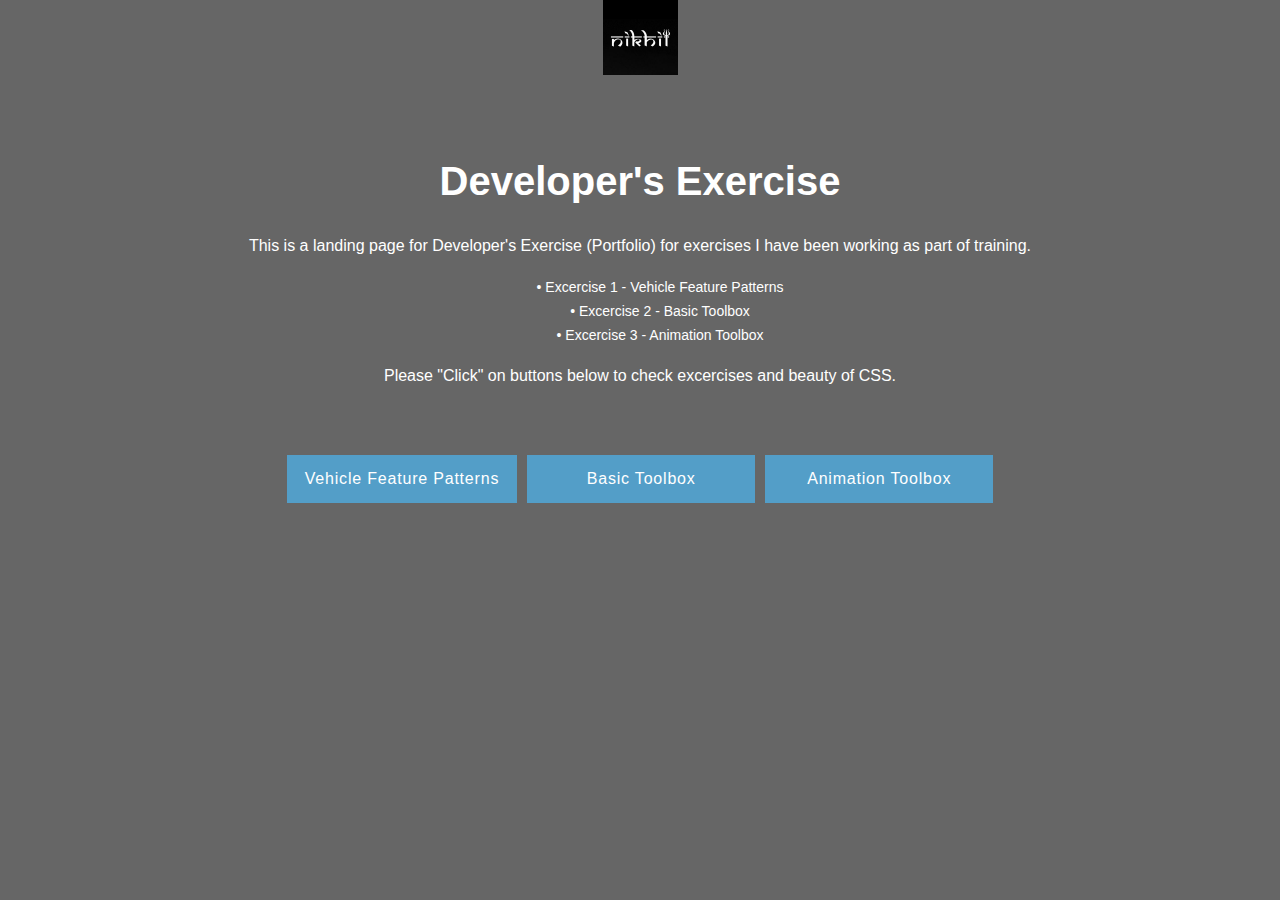
<file: index.html>
<!DOCTYPE html>
<html lang="en">
  <head>
    <meta charset="UTF-8" />
    <meta name="viewport" content="width=device-width, initial-scale=1.0" />
    <title>Developer's Exercise</title>
    <link rel="stylesheet" type="text/css" href="css/production.css" />
  </head>
  <body class="main">
    <div class="container">
      <div class="blog-logo-wrapper">
        <a href="/" class="blog-logo-link">
          <img class="blog-logo" src="images/nikhil-logo.jpg" alt="Nikhil Logo">
        </a>
      </div>
      <div class="welcome-heading-wrapper">
        <h1 class="wh-title">Developer's Exercise</h1>
        <div class="wh-description">
          <p class="whd-text">This is a landing page for Developer's Exercise (Portfolio) for exercises I have been working as part of training.</p>
          <ul class="whd-list">
            <li class="whd-list-item"><span class="list-items">&bull;</span> Excercise 1 - Vehicle Feature Patterns</li>
            <li class="whd-list-item"><span class="list-items">&bull;</span> Excercise 2 - Basic Toolbox</li>
            <li class="whd-list-item"><span class="list-items">&bull;</span> Excercise 3 - Animation Toolbox</li>
          </ul>
          <p class="whd-text">Please "Click" on buttons below to check excercises and beauty of CSS.</p>
        </div>
      </div>
      <div class="primary-button-wrapper">
        <a class="pb-item" title="Vehicle Feature Patterns" href="../developer-exercise/vehicle_feature_patterns/index.html">Vehicle Feature Patterns</a>
        <a class="pb-item" title="Basic Toolbox" href="../developer-exercise/basic_toolbox/index.html">Basic Toolbox</a>
        <a class="pb-item" title="Animation Toolbox" href="../developer-exercise/animation_toolbox/index.html">Animation Toolbox</a>
      </div>
    </div>
  </body>
</html>
</file>
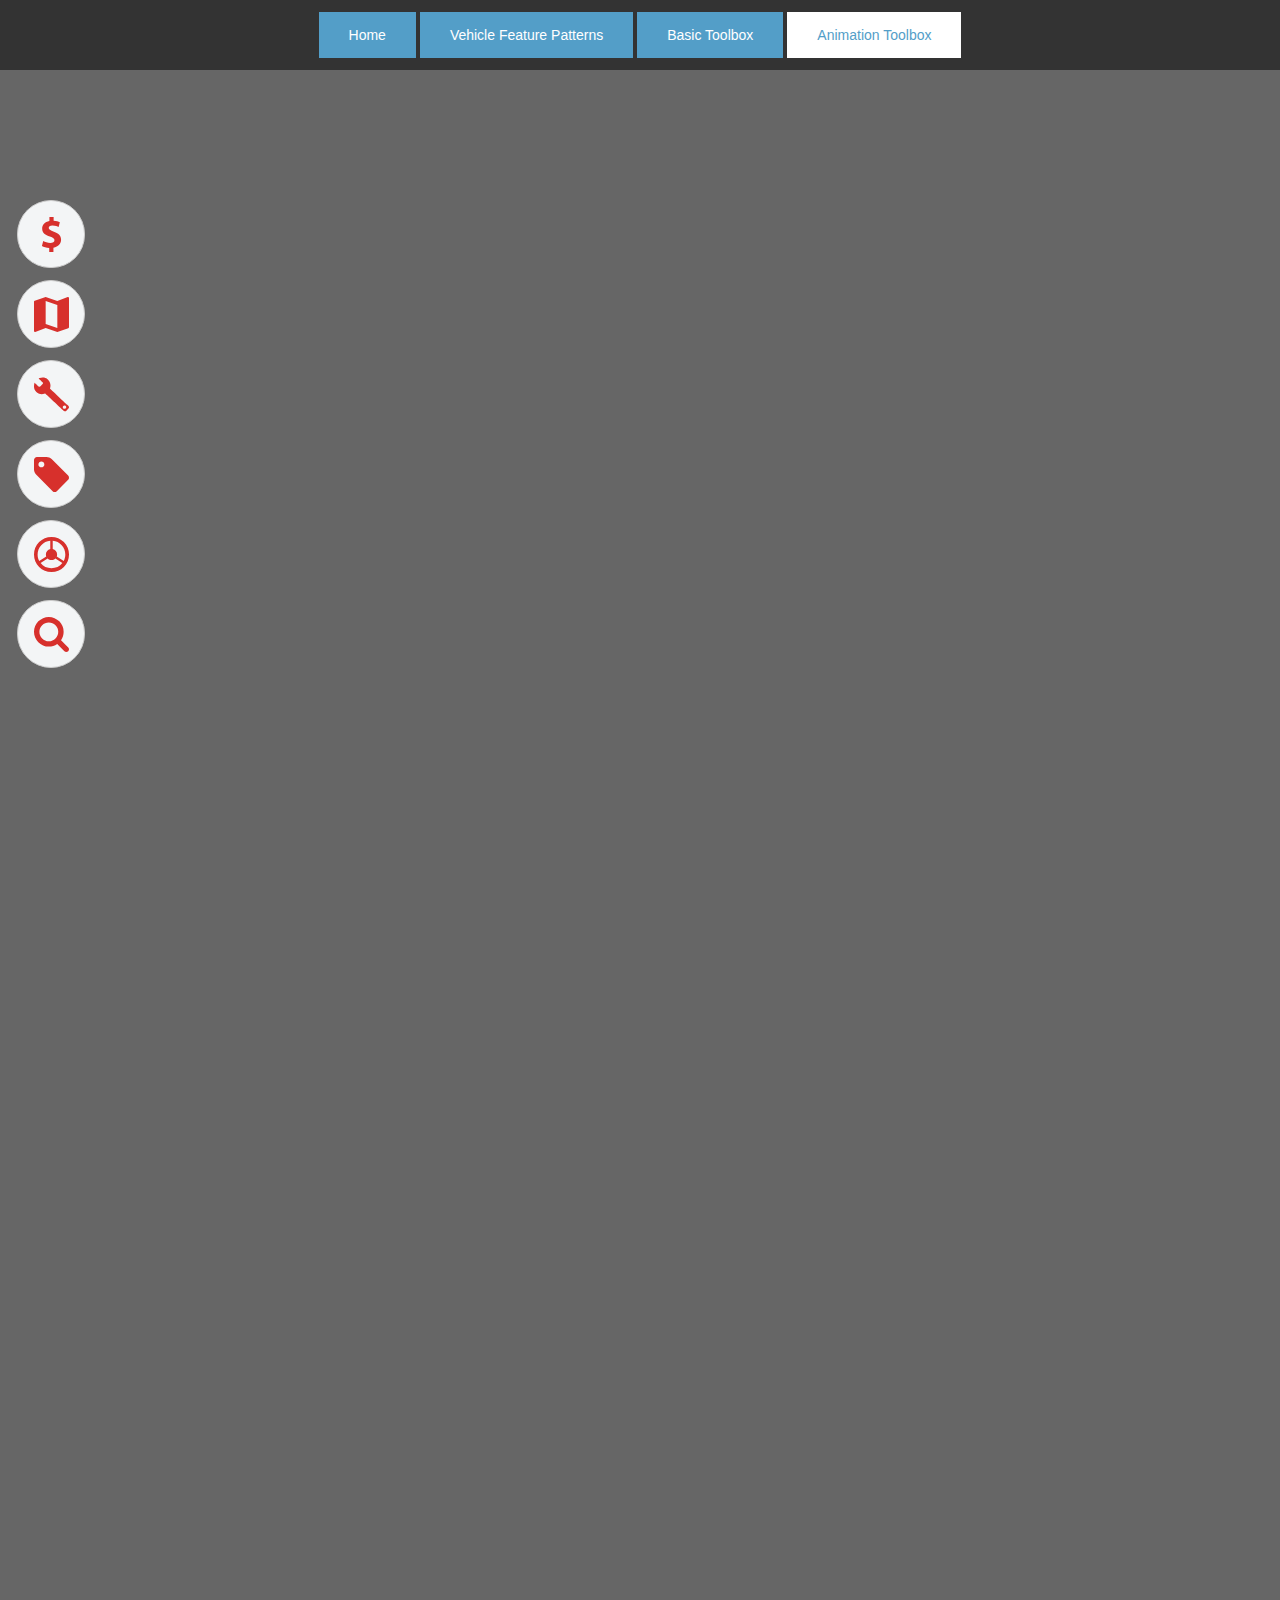
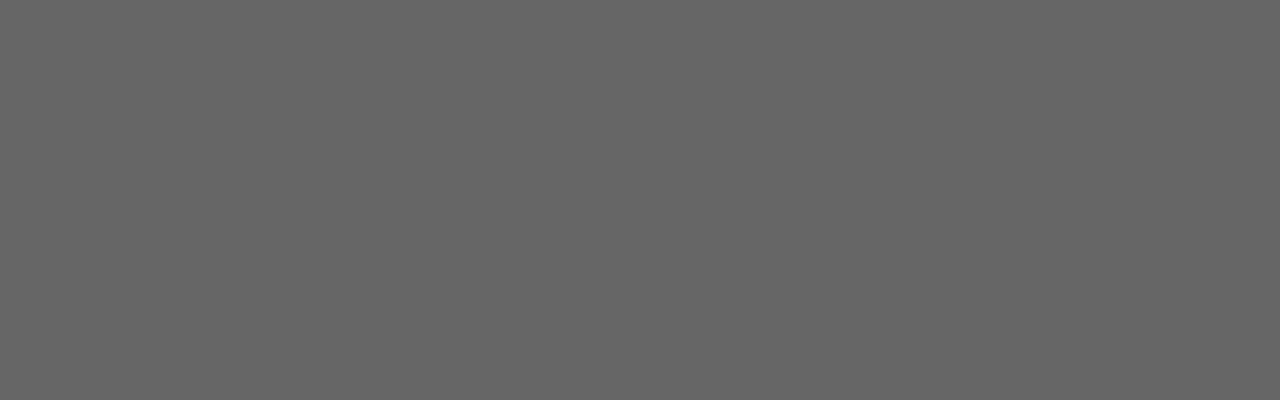
<file: animation_toolbox/index.html>
<!DOCTYPE html>
<html lang="en">
<head>
  <meta charset="UTF-8" />
  <meta name="viewport" content="width=device-width, initial-scale=1.0" />
  <title>Toolbox</title>
  <link rel="stylesheet" type="text/css" href="css/production.css" />
</head>
<body class="main">
  <header class="header-wrapper">
    <div class="nav-wrapper">
      <div class="nav-item-list">
        <a class="nav-item-link" href="../index.html">Home</a>
        <a class="nav-item-link" href="../vehicle_feature_patterns/index.html">Vehicle Feature Patterns</a>
        <a class="nav-item-link" href="../basic_toolbox/index.html">Basic Toolbox</a>
        <a class="nav-item-link active" href="../animation_toolbox/index.html">Animation Toolbox</a>
      </div>
    </div>
  </header>
  <div class="toolbox-wrapper-right toolbox-wrapper-left">
    <div class="toolbox-content">
      <div class="toolbox-item toolbox-item-circle">
        <a class="ti-link-right ti-link-left" href="#">
          <div class="ti-icon-wrapper">
            <svg width="30px" height="30px" viewBox="0 0 30 30" xmlns="http://www.w3.org/2000/svg" class="ti-icon-svg icon-svg-quote">
              <desc>icon of a dollar symbol</desc>
              <path d="M21.51,23.8c-1.11,1.2-2.74,2.08-4.86,2.45V30h-3.6v-3.49c-2.46-0.11-4.85-0.77-6.25-1.58l1.1-4.3c1.54,0.85,3.71,1.62,6.1,1.62c2.1,0,3.53-0.81,3.53-2.28c0-1.4-1.18-2.28-3.9-3.2c-3.93-1.32-6.62-3.16-6.62-6.73c0-3.24,2.28-5.77,6.21-6.54V0h3.6v3.24c2.46,0.11,4.12,0.62,5.33,1.21L21.1,8.6c-0.96-0.4-2.65-1.25-5.29-1.25c-2.39,0-3.16,1.03-3.16,2.06c0,1.21,1.29,1.99,4.41,3.16c4.38,1.54,6.14,3.57,6.14,6.88C23.2,21.08,22.62,22.6,21.51,23.8"/>
            </svg>
            <span class="ti-icon-text">Quote</span>
          </div>
          <div class="ti-text-wrapper">
            <div class="ti-text">Get a Quote</div>
          </div>
        </a>
      </div>
      <div class="toolbox-item toolbox-item-circle">
        <a class="ti-link-right ti-link-left" href="#">
          <div class="ti-icon-wrapper">
              <svg width="30px" height="30px" viewBox="0 0 30 30" xmlns="http://www.w3.org/2000/svg" class="ti-icon-svg icon-svg-brochures">
              <desc>icon of a brochure</desc>
              <path d="M20,26.64V6.88L10,3.36v19.77L20,26.64z M30,0.86v25.16c0,0.41-0.21,0.68-0.62,0.78L20,30l-10-3.52l-8.91,3.44L0.86,30C0.29,30,0,29.71,0,29.14V3.98C0,3.57,0.21,3.3,0.62,3.2L10,0l10,3.52l8.91-3.44L29.14,0C29.71,0,30,0.29,30,0.86z"/>
            </svg>
            <span class="ti-icon-text">Brochures</span>
          </div>
          <div class="ti-text-wrapper">
            <div class="ti-text">Request a Brochure</div>
          </div>
        </a>
      </div>
      <div class="toolbox-item toolbox-item-circle">
        <a class="ti-link-right ti-link-left" href="#">
          <div class="ti-icon-wrapper">
            <svg width="30px" height="30px" viewBox="0 0 30 30" xmlns="http://www.w3.org/2000/svg" class="ti-icon-svg icon-svg-service">
              <desc>icon of a spanner</desc>
              <path d="M7.36,6.09c0.58-0.62,0.33-1.3-0.24-1.84s-3.17-3-3.17-3s4.73-2.16,8.09,1.01s1.65,7.55,1.65,7.55S27.23,22.8,28.55,23.87c1.32,1.07,1.67,2.03,1.32,2.77l-2.51,2.66c-0.73,0.39-1.7,0.09-2.84-1.16C23.37,26.88,9.64,14.11,9.64,14.11S5.36,16.08,2,12.9S0.53,4.88,0.53,4.88s2.6,2.46,3.17,3s1.27,0.75,1.85,0.13L7.36,6.09z M25.08,24.83c-0.56,0.59-0.53,1.52,0.06,2.08c0.59,0.56,1.52,0.53,2.08-0.06s0.53-1.52-0.06-2.08C26.57,24.22,25.63,24.24,25.08,24.83z"/>
            </svg>
            <span class="ti-icon-text">Service</span>
          </div>
          <div class="ti-text-wrapper">
            <div class="ti-text">Book a Service</div>
          </div>
        </a>
      </div>
      <div class="toolbox-item toolbox-item-circle">
        <a class="ti-link-right ti-link-left" href="#">
          <div class="ti-icon-wrapper">
            <svg width="30px" height="30px" viewBox="0 0 30 30" xmlns="http://www.w3.org/2000/svg" class="ti-icon-svg icon-svg-specials">
              <desc>icon of a specials tag</desc>
              <path d="M8.12,8.14c0.5-0.5,0.75-1.11,0.75-1.8S8.61,5.05,8.12,4.55C7.62,4.06,7.03,3.8,6.34,3.8s-1.31,0.26-1.8,0.75S3.8,5.64,3.8,6.34s0.24,1.31,0.73,1.8s1.11,0.73,1.8,0.73S7.62,8.63,8.12,8.14L8.12,8.14z M30,17.74c0,0.69-0.24,1.29-0.73,1.78l-9.72,9.74c-0.51,0.5-1.11,0.73-1.8,0.73s-1.29-0.24-1.78-0.73L1.8,15.09c-0.5-0.5-0.93-1.15-1.29-2C0.18,12.24,0,11.47,0,10.77V2.53c0-0.69,0.26-1.29,0.75-1.78C1.25,0.26,1.84,0,2.53,0h8.24c0.69,0,1.47,0.18,2.32,0.53c0.85,0.34,1.52,0.77,2.02,1.27l14.16,14.14C29.76,16.46,30,17.05,30,17.74z"/>
            </svg>
            <span class="ti-icon-text">Specials</span>
          </div>
          <div class="ti-text-wrapper">
            <div class="ti-text">Special Offers</div>
          </div>
        </a>
      </div>
      <div class="toolbox-item toolbox-item-circle">
        <a class="ti-link-right ti-link-left" href="#">
          <div class="ti-icon-wrapper">
              <svg width="30px" height="30px" viewBox="0 0 30 30" xmlns="http://www.w3.org/2000/svg" class="ti-icon-svg icon-svg-test-drive">
              <desc>icon of a steering wheel</desc>
              <path d="M25.61,4.39C22.68,1.47,19.16,0,15,0C10.84,0,7.32,1.47,4.39,4.39C1.47,7.32,0,10.84,0,15c0,4.16,1.47,7.68,4.39,10.61C7.32,28.54,10.84,30,15,30c4.16,0,7.68-1.46,10.61-4.39S30,19.16,30,15C30,10.84,28.54,7.32,25.61,4.39L25.61,4.39z M26.84,15c0,1.99-0.47,3.87-1.35,5.57l-5.98-3.87c0.18-0.53,0.29-1.11,0.29-1.7c0-2.29-1.58-4.16-3.75-4.69V3.16c3.05,0.29,5.62,1.52,7.68,3.81C25.78,9.26,26.84,11.89,26.84,15L26.84,15z M13.95,3.16v7.15c-2.17,0.53-3.75,2.4-3.75,4.69c0,0.59,0.12,1.17,0.29,1.7l-5.98,3.87c-0.94-1.7-1.41-3.57-1.41-5.57c0-3.11,1.05-5.74,3.11-8.03C8.32,4.69,10.9,3.46,13.95,3.16L13.95,3.16z M5.68,22.38l5.98-3.93c1.87,1.82,4.8,1.82,6.68,0l5.98,3.93C20.04,28.3,9.84,28.3,5.68,22.38z"/>
            </svg>
            <span class="ti-icon-text">Test Drive</span>
          </div>
          <div class="ti-text-wrapper">
            <div class="ti-text">Book a Test Drive</div>
          </div>
        </a>
      </div>
      <div class="toolbox-item toolbox-item-circle">
        <a class="ti-link-right ti-link-left" href="#">
          <div class="ti-icon-wrapper">
            <svg width="30px" height="30px" viewBox="0 0 30 30" xmlns="http://www.w3.org/2000/svg" class="ti-icon-svg icon-svg-stock">
              <desc>icon of a magnifying glass</desc>
              <path d="M30,27.7c0,0.63-0.23,1.2-0.67,1.63c-0.5,0.43-1,0.67-1.63,0.67c-0.67,0-1.2-0.23-1.63-0.67l-6.17-6.17c-2.17,1.47-4.57,2.23-7.2,2.23c-1.73,0-3.37-0.33-4.93-1c-1.57-0.67-2.9-1.6-4.07-2.7c-1.1-1.17-2.03-2.5-2.7-4.07c-0.67-1.57-1-3.2-1-4.93C0,11,0.33,9.37,1,7.77C1.67,6.2,2.6,4.83,3.7,3.73C4.87,2.57,6.2,1.67,7.77,1c1.57-0.67,3.2-1,4.93-1s3.37,0.33,4.93,1s2.9,1.57,4.07,2.73c1.1,1.1,2.03,2.47,2.7,4.03c0.67,1.6,1,3.23,1,4.93c0,2.67-0.77,5.07-2.23,7.2l6.17,6.2C29.77,26.53,30,27.07,30,27.7L30,27.7z M18.4,18.4c1.6-1.57,2.37-3.47,2.37-5.7S20,8.6,18.4,7c-1.57-1.6-3.47-2.37-5.7-2.37S8.57,5.4,7,7c-1.6,1.6-2.37,3.47-2.37,5.7S5.4,16.83,7,18.4c1.57,1.6,3.47,2.4,5.7,2.4S16.83,20,18.4,18.4z"/>
            </svg>
            <span class="ti-icon-text">Our Stock</span>
          </div>
          <div class="ti-text-wrapper">
            <div class="ti-text">Our Stock</div>
          </div>
        </a>
      </div>
    </div>
  </div>
</body>
</html>
</file>
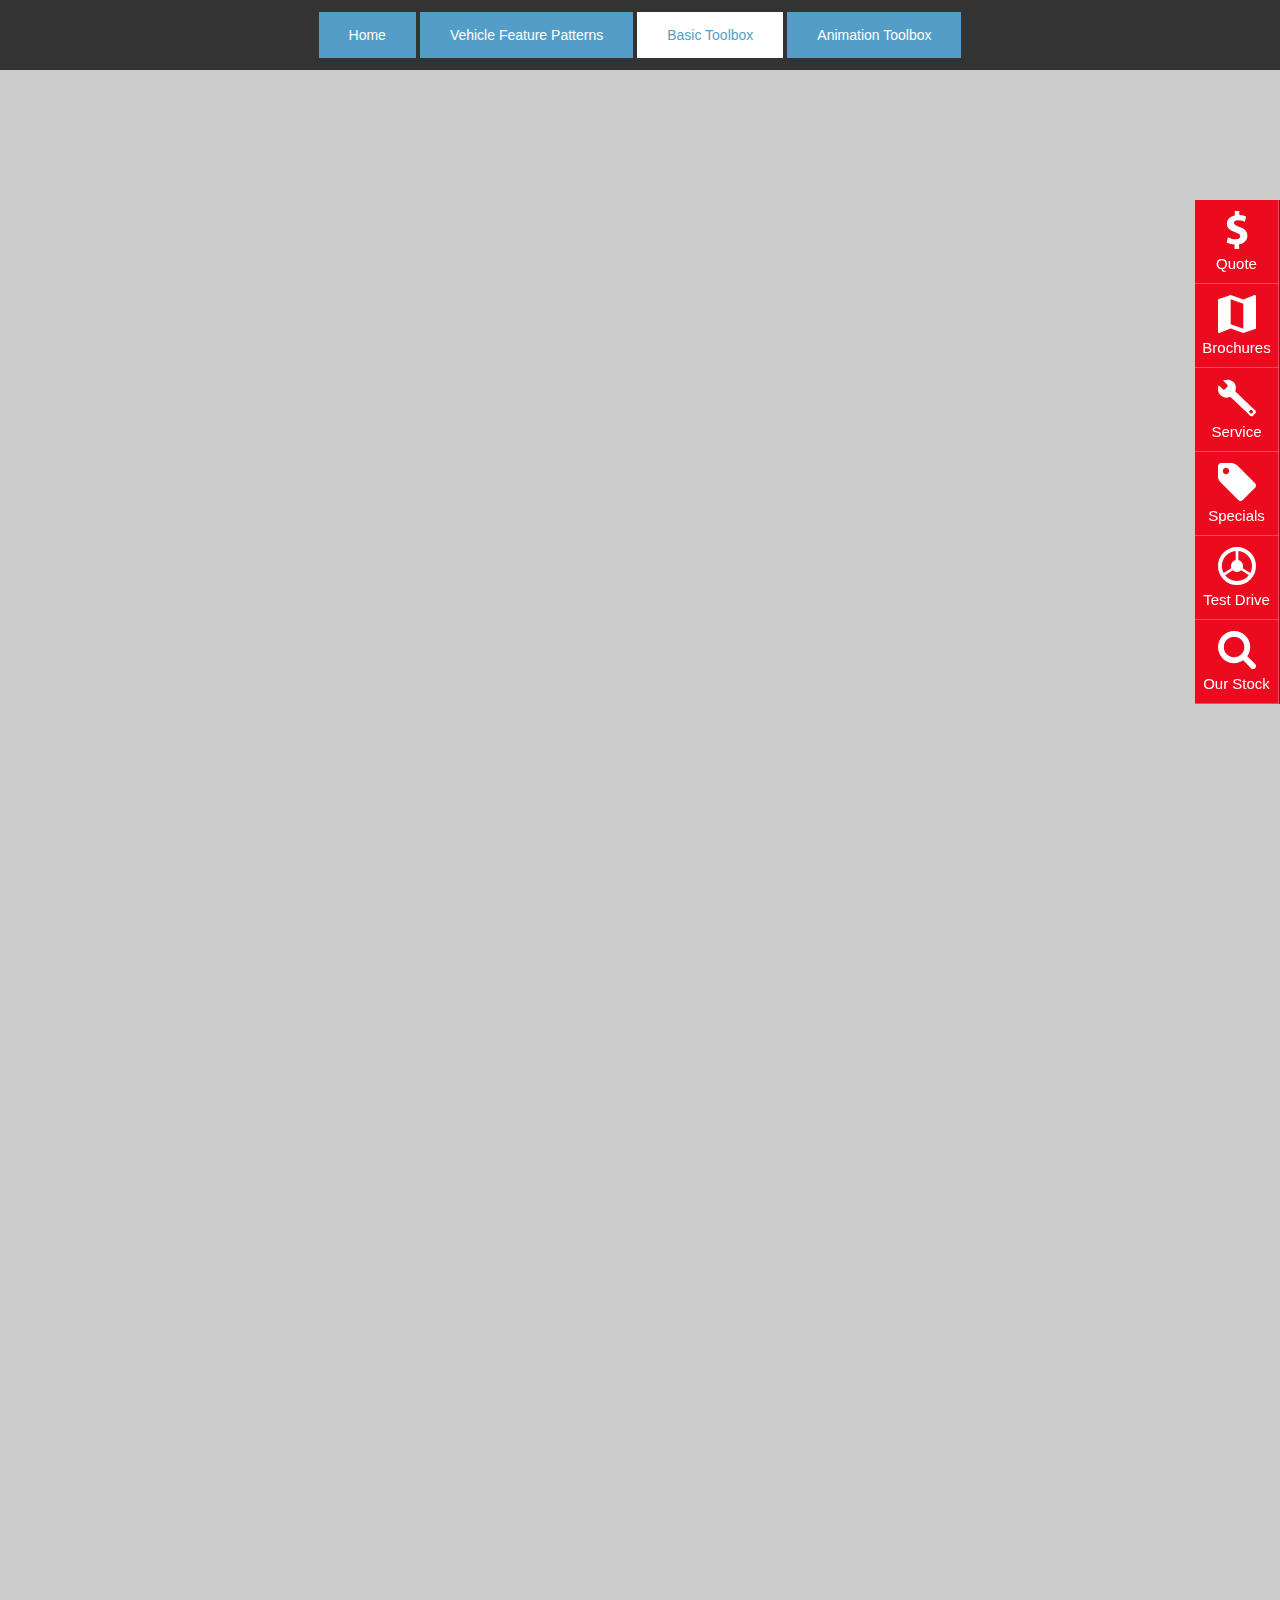
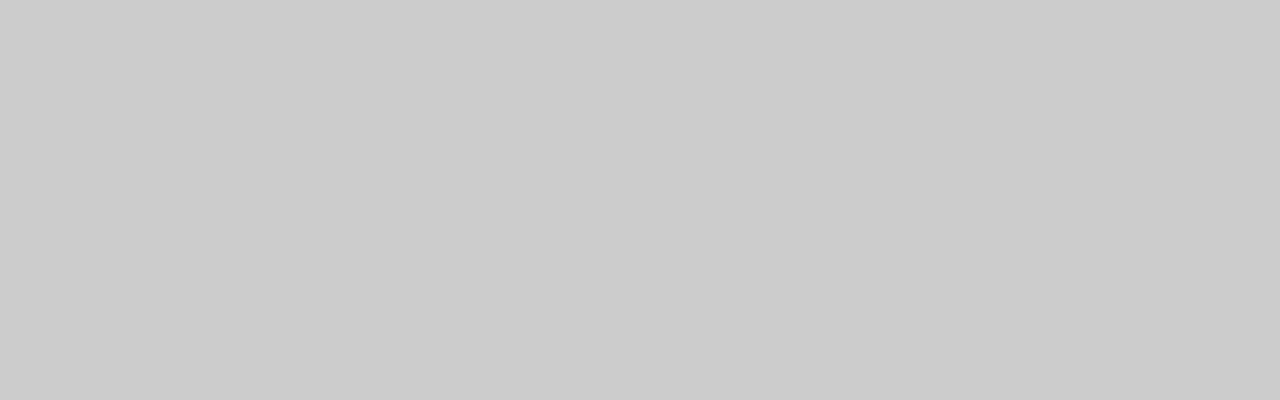
<file: basic_toolbox/index.html>
<!DOCTYPE html>
<html lang="en">
<head>
  <meta charset="UTF-8" />
  <meta name="viewport" content="width=device-width, initial-scale=1.0" />
  <title>Toolbox</title>
  <link rel="stylesheet" type="text/css" href="css/production.css" />
</head>
<body class="main">
  <header class="header-wrapper">
    <div class="nav-wrapper">
      <div class="nav-item-list">
        <a class="nav-item-link" href="../index.html">Home</a>
        <a class="nav-item-link" href="../vehicle_feature_patterns/index.html">Vehicle Feature Patterns</a>
        <a class="nav-item-link active" href="../basic_toolbox/index.html">Basic Toolbox</a>
        <a class="nav-item-link" href="../animation_toolbox/index.html">Animation Toolbox</a>
      </div>
    </div>
  </header>
  <div class="toolbox-wrapper-right toolbox-wrapper-left">
    <div class="toolbox-content">
      <div class="toolbox-item">
        <a class="ti-link-right ti-link-left" href="#">
          <div class="ti-icon-wrapper">
            <svg width="30px" height="30px" viewBox="0 0 30 30" xmlns="http://www.w3.org/2000/svg" class="ti-icon-svg icon-svg-quote">
              <desc>icon of a dollar symbol</desc>
              <path d="M21.51,23.8c-1.11,1.2-2.74,2.08-4.86,2.45V30h-3.6v-3.49c-2.46-0.11-4.85-0.77-6.25-1.58l1.1-4.3c1.54,0.85,3.71,1.62,6.1,1.62c2.1,0,3.53-0.81,3.53-2.28c0-1.4-1.18-2.28-3.9-3.2c-3.93-1.32-6.62-3.16-6.62-6.73c0-3.24,2.28-5.77,6.21-6.54V0h3.6v3.24c2.46,0.11,4.12,0.62,5.33,1.21L21.1,8.6c-0.96-0.4-2.65-1.25-5.29-1.25c-2.39,0-3.16,1.03-3.16,2.06c0,1.21,1.29,1.99,4.41,3.16c4.38,1.54,6.14,3.57,6.14,6.88C23.2,21.08,22.62,22.6,21.51,23.8"/>
            </svg>
            <span class="ti-icon-text">Quote</span>
          </div>
          <div class="ti-text">Get a Quote</div>
        </a>
      </div>
      <div class="toolbox-item">
        <a class="ti-link-right ti-link-left" href="#">
          <div class="ti-icon-wrapper">
              <svg width="30px" height="30px" viewBox="0 0 30 30" xmlns="http://www.w3.org/2000/svg" class="ti-icon-svg icon-svg-brochures">
              <desc>icon of a brochure</desc>
              <path d="M20,26.64V6.88L10,3.36v19.77L20,26.64z M30,0.86v25.16c0,0.41-0.21,0.68-0.62,0.78L20,30l-10-3.52l-8.91,3.44L0.86,30C0.29,30,0,29.71,0,29.14V3.98C0,3.57,0.21,3.3,0.62,3.2L10,0l10,3.52l8.91-3.44L29.14,0C29.71,0,30,0.29,30,0.86z"/>
            </svg>
            <span class="ti-icon-text">Brochures</span>
          </div>
          <div class="ti-text">Request a Brochure</div>
        </a>
      </div>
      <div class="toolbox-item">
        <a class="ti-link-right ti-link-left" href="#">
          <div class="ti-icon-wrapper">
            <svg width="30px" height="30px" viewBox="0 0 30 30" xmlns="http://www.w3.org/2000/svg" class="ti-icon-svg icon-svg-service">
              <desc>icon of a spanner</desc>
              <path d="M7.36,6.09c0.58-0.62,0.33-1.3-0.24-1.84s-3.17-3-3.17-3s4.73-2.16,8.09,1.01s1.65,7.55,1.65,7.55S27.23,22.8,28.55,23.87c1.32,1.07,1.67,2.03,1.32,2.77l-2.51,2.66c-0.73,0.39-1.7,0.09-2.84-1.16C23.37,26.88,9.64,14.11,9.64,14.11S5.36,16.08,2,12.9S0.53,4.88,0.53,4.88s2.6,2.46,3.17,3s1.27,0.75,1.85,0.13L7.36,6.09z M25.08,24.83c-0.56,0.59-0.53,1.52,0.06,2.08c0.59,0.56,1.52,0.53,2.08-0.06s0.53-1.52-0.06-2.08C26.57,24.22,25.63,24.24,25.08,24.83z"/>
            </svg>
            <span class="ti-icon-text">Service</span>
          </div>
          <div class="ti-text">Book a Service</div>
        </a>
      </div>
      <div class="toolbox-item">
        <a class="ti-link-right ti-link-left" href="#">
          <div class="ti-icon-wrapper">
            <svg width="30px" height="30px" viewBox="0 0 30 30" xmlns="http://www.w3.org/2000/svg" class="ti-icon-svg icon-svg-specials">
              <desc>icon of a specials tag</desc>
              <path d="M8.12,8.14c0.5-0.5,0.75-1.11,0.75-1.8S8.61,5.05,8.12,4.55C7.62,4.06,7.03,3.8,6.34,3.8s-1.31,0.26-1.8,0.75S3.8,5.64,3.8,6.34s0.24,1.31,0.73,1.8s1.11,0.73,1.8,0.73S7.62,8.63,8.12,8.14L8.12,8.14z M30,17.74c0,0.69-0.24,1.29-0.73,1.78l-9.72,9.74c-0.51,0.5-1.11,0.73-1.8,0.73s-1.29-0.24-1.78-0.73L1.8,15.09c-0.5-0.5-0.93-1.15-1.29-2C0.18,12.24,0,11.47,0,10.77V2.53c0-0.69,0.26-1.29,0.75-1.78C1.25,0.26,1.84,0,2.53,0h8.24c0.69,0,1.47,0.18,2.32,0.53c0.85,0.34,1.52,0.77,2.02,1.27l14.16,14.14C29.76,16.46,30,17.05,30,17.74z"/>
            </svg>
            <span class="ti-icon-text">Specials</span>
          </div>
          <div class="ti-text">Special Offers</div>
        </a>
      </div>
      <div class="toolbox-item">
        <a class="ti-link-right ti-link-left" href="#">
          <div class="ti-icon-wrapper">
              <svg width="30px" height="30px" viewBox="0 0 30 30" xmlns="http://www.w3.org/2000/svg" class="ti-icon-svg icon-svg-test-drive">
              <desc>icon of a steering wheel</desc>
              <path d="M25.61,4.39C22.68,1.47,19.16,0,15,0C10.84,0,7.32,1.47,4.39,4.39C1.47,7.32,0,10.84,0,15c0,4.16,1.47,7.68,4.39,10.61C7.32,28.54,10.84,30,15,30c4.16,0,7.68-1.46,10.61-4.39S30,19.16,30,15C30,10.84,28.54,7.32,25.61,4.39L25.61,4.39z M26.84,15c0,1.99-0.47,3.87-1.35,5.57l-5.98-3.87c0.18-0.53,0.29-1.11,0.29-1.7c0-2.29-1.58-4.16-3.75-4.69V3.16c3.05,0.29,5.62,1.52,7.68,3.81C25.78,9.26,26.84,11.89,26.84,15L26.84,15z M13.95,3.16v7.15c-2.17,0.53-3.75,2.4-3.75,4.69c0,0.59,0.12,1.17,0.29,1.7l-5.98,3.87c-0.94-1.7-1.41-3.57-1.41-5.57c0-3.11,1.05-5.74,3.11-8.03C8.32,4.69,10.9,3.46,13.95,3.16L13.95,3.16z M5.68,22.38l5.98-3.93c1.87,1.82,4.8,1.82,6.68,0l5.98,3.93C20.04,28.3,9.84,28.3,5.68,22.38z"/>
            </svg>
            <span class="ti-icon-text">Test Drive</span>
          </div>
          <div class="ti-text">Book a Test Drive</div>
        </a>
      </div>
      <div class="toolbox-item">
        <a class="ti-link-right ti-link-left" href="#">
          <div class="ti-icon-wrapper">
            <svg width="30px" height="30px" viewBox="0 0 30 30" xmlns="http://www.w3.org/2000/svg" class="ti-icon-svg icon-svg-stock">
              <desc>icon of a magnifying glass</desc>
              <path d="M30,27.7c0,0.63-0.23,1.2-0.67,1.63c-0.5,0.43-1,0.67-1.63,0.67c-0.67,0-1.2-0.23-1.63-0.67l-6.17-6.17c-2.17,1.47-4.57,2.23-7.2,2.23c-1.73,0-3.37-0.33-4.93-1c-1.57-0.67-2.9-1.6-4.07-2.7c-1.1-1.17-2.03-2.5-2.7-4.07c-0.67-1.57-1-3.2-1-4.93C0,11,0.33,9.37,1,7.77C1.67,6.2,2.6,4.83,3.7,3.73C4.87,2.57,6.2,1.67,7.77,1c1.57-0.67,3.2-1,4.93-1s3.37,0.33,4.93,1s2.9,1.57,4.07,2.73c1.1,1.1,2.03,2.47,2.7,4.03c0.67,1.6,1,3.23,1,4.93c0,2.67-0.77,5.07-2.23,7.2l6.17,6.2C29.77,26.53,30,27.07,30,27.7L30,27.7z M18.4,18.4c1.6-1.57,2.37-3.47,2.37-5.7S20,8.6,18.4,7c-1.57-1.6-3.47-2.37-5.7-2.37S8.57,5.4,7,7c-1.6,1.6-2.37,3.47-2.37,5.7S5.4,16.83,7,18.4c1.57,1.6,3.47,2.4,5.7,2.4S16.83,20,18.4,18.4z"/>
            </svg>
            <span class="ti-icon-text">Our Stock</span>
          </div>
          <div class="ti-text">Our Stock</div>
        </a>
      </div>
    </div>
  </div>
</body>
</html>
</file>
<file: css/production.css>
@font-face {
  font-family: "Roboto Light";
  font-style: normal;
  src: url("https://s3-ap-southeast-2.amazonaws.com/assets.i-motor.com.au/carsearch/webfonts/Roboto-Light.eot");
  src: url("https://s3-ap-southeast-2.amazonaws.com/assets.i-motor.com.au/carsearch/webfonts/Roboto-Light.eot#iefix") format("embedded-opentype"), url("https://s3-ap-southeast-2.amazonaws.com/assets.i-motor.com.au/carsearch/webfonts/Roboto-Light.woff2") format("woff2"), url("https://s3-ap-southeast-2.amazonaws.com/assets.i-motor.com.au/carsearch/webfonts/Roboto-Light.woff") format("woff"), url("https://s3-ap-southeast-2.amazonaws.com/assets.i-motor.com.au/carsearch/webfonts/Roboto-Light.ttf") format("opentype"); }

@font-face {
  font-family: "Roboto Regular";
  font-style: normal;
  src: url("https://s3-ap-southeast-2.amazonaws.com/assets.i-motor.com.au/carsearch/webfonts/Roboto-Regular.eot");
  src: url("https://s3-ap-southeast-2.amazonaws.com/assets.i-motor.com.au/carsearch/webfonts/Roboto-Regular.eot#iefix") format("embedded-opentype"), url("https://s3-ap-southeast-2.amazonaws.com/assets.i-motor.com.au/carsearch/webfonts/Roboto-Regular.woff2") format("woff2"), url("https://s3-ap-southeast-2.amazonaws.com/assets.i-motor.com.au/carsearch/webfonts/Roboto-Regular.woff") format("woff"), url("https://s3-ap-southeast-2.amazonaws.com/assets.i-motor.com.au/carsearch/webfonts/Roboto-Regular.ttf") format("opentype"); }

.main {
  background: #666666;
  margin: 0 auto; }

*,
*:before,
*:after {
  box-sizing: inherit; }

.container {
  margin-left: auto;
  margin-right: auto;
  width: 100%;
  max-width: 1500px; }

.blog-logo-wrapper {
  text-align: center; }

.blog-logo {
  width: 75px; }

.welcome-heading-wrapper {
  margin: auto 0;
  padding: 50px 50px; }

.wh-title {
  font-family: "Roboto Regular", arial, verdana, sans-serif;
  font-weight: normal;
  font-size: 40px;
  line-height: 50px;
  font-weight: 700;
  text-align: center;
  color: #fff; }

.wh-description {
  font-family: "Roboto Light", arial, verdana, sans-serif;
  font-weight: normal;
  font-size: 16px;
  line-height: 26px;
  text-align: center;
  color: #fff; }

.whd-list {
  list-style: none; }

.whd-list-item {
  font-family: "Roboto Light", arial, verdana, sans-serif;
  font-weight: normal;
  font-size: 14px;
  line-height: 24px;
  text-align: center;
  color: #fff; }

.primary-button-wrapper {
  width: 100%;
  text-align: center; }
  @media screen and (min-width: 768px) {
    .primary-button-wrapper {
      width: 100%;
      display: -webkit-box;
      display: -ms-flexbox;
      display: flex;
      -ms-flex-wrap: wrap;
      flex-wrap: wrap;
      -webkit-box-pack: center;
      -ms-flex-pack: center;
      justify-content: center; } }

.pb-item {
  font-family: "Roboto Regular", arial, verdana, sans-serif;
  font-weight: normal;
  font-size: 16px;
  line-height: 24px;
  background: #539ec8;
  color: #fff;
  display: inline-block;
  width: 45%;
  padding: 12px 18px;
  margin: 10px auto;
  letter-spacing: 0.8px;
  text-decoration: none;
  -webkit-transition: transform 350ms ease-in-out;
  -moz-transition: transform 350ms ease-in-out;
  -ms-transition: transform 350ms ease-in-out;
  -o-transition: transform 350ms ease-in-out;
  transition: transform 350ms ease-in-out; }
  @media screen and (min-width: 768px) {
    .pb-item {
      min-width: 15%;
      width: auto;
      margin: 0 5px; } }
  .pb-item:hover {
    background: #fff;
    color: #539ec8; }
</file>
<file: basic_toolbox/css/production.css>
@font-face {
  font-family: "Roboto Light";
  font-style: normal;
  src: url("https://s3-ap-southeast-2.amazonaws.com/assets.i-motor.com.au/carsearch/webfonts/Roboto-Light.eot");
  src: url("https://s3-ap-southeast-2.amazonaws.com/assets.i-motor.com.au/carsearch/webfonts/Roboto-Light.eot#iefix") format("embedded-opentype"), url("https://s3-ap-southeast-2.amazonaws.com/assets.i-motor.com.au/carsearch/webfonts/Roboto-Light.woff2") format("woff2"), url("https://s3-ap-southeast-2.amazonaws.com/assets.i-motor.com.au/carsearch/webfonts/Roboto-Light.woff") format("woff"), url("https://s3-ap-southeast-2.amazonaws.com/assets.i-motor.com.au/carsearch/webfonts/Roboto-Light.ttf") format("opentype"); }

@font-face {
  font-family: "Roboto Regular";
  font-style: normal;
  src: url("https://s3-ap-southeast-2.amazonaws.com/assets.i-motor.com.au/carsearch/webfonts/Roboto-Regular.eot");
  src: url("https://s3-ap-southeast-2.amazonaws.com/assets.i-motor.com.au/carsearch/webfonts/Roboto-Regular.eot#iefix") format("embedded-opentype"), url("https://s3-ap-southeast-2.amazonaws.com/assets.i-motor.com.au/carsearch/webfonts/Roboto-Regular.woff2") format("woff2"), url("https://s3-ap-southeast-2.amazonaws.com/assets.i-motor.com.au/carsearch/webfonts/Roboto-Regular.woff") format("woff"), url("https://s3-ap-southeast-2.amazonaws.com/assets.i-motor.com.au/carsearch/webfonts/Roboto-Regular.ttf") format("opentype"); }

.main {
  background: #ccc;
  margin: 0 auto;
  min-height: 2000px; }

@font-face {
  font-family: "Roboto Light";
  font-style: normal;
  src: url("https://s3-ap-southeast-2.amazonaws.com/assets.i-motor.com.au/carsearch/webfonts/Roboto-Light.eot");
  src: url("https://s3-ap-southeast-2.amazonaws.com/assets.i-motor.com.au/carsearch/webfonts/Roboto-Light.eot#iefix") format("embedded-opentype"), url("https://s3-ap-southeast-2.amazonaws.com/assets.i-motor.com.au/carsearch/webfonts/Roboto-Light.woff2") format("woff2"), url("https://s3-ap-southeast-2.amazonaws.com/assets.i-motor.com.au/carsearch/webfonts/Roboto-Light.woff") format("woff"), url("https://s3-ap-southeast-2.amazonaws.com/assets.i-motor.com.au/carsearch/webfonts/Roboto-Light.ttf") format("opentype"); }

@font-face {
  font-family: "Roboto Regular";
  font-style: normal;
  src: url("https://s3-ap-southeast-2.amazonaws.com/assets.i-motor.com.au/carsearch/webfonts/Roboto-Regular.eot");
  src: url("https://s3-ap-southeast-2.amazonaws.com/assets.i-motor.com.au/carsearch/webfonts/Roboto-Regular.eot#iefix") format("embedded-opentype"), url("https://s3-ap-southeast-2.amazonaws.com/assets.i-motor.com.au/carsearch/webfonts/Roboto-Regular.woff2") format("woff2"), url("https://s3-ap-southeast-2.amazonaws.com/assets.i-motor.com.au/carsearch/webfonts/Roboto-Regular.woff") format("woff"), url("https://s3-ap-southeast-2.amazonaws.com/assets.i-motor.com.au/carsearch/webfonts/Roboto-Regular.ttf") format("opentype"); }

.header-wrapper {
  overflow: hidden;
  background-color: #333; }

.nav-wrapper {
  text-align: center; }

.nav-item-list {
  width: 100%;
  padding: 0;
  margin: 10px auto; }
  @media screen and (min-width: 768px) {
    .nav-item-list {
      display: -webkit-box;
      display: -ms-flexbox;
      display: flex;
      -ms-flex-wrap: wrap;
      flex-wrap: wrap;
      -webkit-box-pack: center;
      -ms-flex-pack: center;
      justify-content: center;
      color: #333;
      text-decoration: none; } }

.nav-item-link {
  font-family: "Roboto Regular", arial, verdana, sans-serif;
  font-weight: normal;
  font-size: 14px;
  line-height: 16px;
  list-style: none;
  width: 48%;
  text-align: center;
  color: #fff;
  background-color: #539ec8;
  margin: 2px;
  display: inline-block;
  padding: 15px 30px;
  cursor: pointer;
  text-decoration: none;
  -webkit-transition: color 350ms ease-in;
  -moz-transition: color 350ms ease-in;
  -ms-transition: color 350ms ease-in;
  -o-transition: color 350ms ease-in;
  transition: color 350ms ease-in; }
  @media screen and (min-width: 768px) {
    .nav-item-link {
      width: auto; } }
  .nav-item-link:hover, .nav-item-link.active {
    background-color: #fff;
    color: #539ec8; }

.toolbox-wrapper-right {
  display: block; }
  @media screen and (min-width: 768px) {
    .toolbox-wrapper-right {
      position: fixed;
      width: 400px;
      right: -315px;
      left: auto;
      top: 200px;
      -webkit-transition: transform 250ms ease-in;
      -moz-transition: transform 250ms ease-in;
      -ms-transition: transform 250ms ease-in;
      -o-transition: transform 250ms ease-in;
      transition: transform 250ms ease-in; }
      .toolbox-wrapper-right:hover {
        transform: translateX(-275px); } }

.toolbox-content {
  display: flex;
  flex-wrap: wrap;
  margin: 0;
  padding: 0; }
  @media screen and (min-width: 768px) {
    .toolbox-content {
      position: absolute; } }

.toolbox-item {
  list-style: none;
  width: 33.33%; }
  @media screen and (min-width: 568px) {
    .toolbox-item {
      width: 16.66%; } }
  @media screen and (min-width: 768px) {
    .toolbox-item {
      width: 100%; } }
  .toolbox-item:hover .ti-icon-wrapper {
    background-color: #bc271a; }
  .toolbox-item:hover .ti-text {
    background-color: #404040; }

.ti-link-right {
  display: flex;
  flex-wrap: wrap;
  flex-direction: row;
  text-align: center;
  text-decoration: none;
  color: #fff; }

.ti-icon-wrapper {
  display: flex;
  flex-wrap: wrap;
  justify-content: center;
  background-color: #eb0a1e;
  padding: 4px;
  height: 75px;
  width: 100%;
  border-right: 1px solid #eb4e56;
  border-bottom: 1px solid #eb4e56; }
  @media screen and (min-width: 768px) {
    .ti-icon-wrapper {
      width: 75px; } }

.ti-icon-svg {
  fill: #fff;
  width: 38px;
  height: 38px;
  margin: auto;
  padding: 3px; }

.ti-icon-text {
  font-family: "Roboto Regular", arial, verdana, sans-serif;
  font-weight: normal;
  font-size: 15px;
  width: 100%;
  margin: 0 auto;
  color: #fff; }

.ti-text {
  display: none; }
  @media screen and (min-width: 768px) {
    .ti-text {
      font-family: "Roboto Regular", arial, verdana, sans-serif;
      font-weight: normal;
      display: block;
      width: 235px;
      font-size: 20px;
      line-height: 26px;
      padding: 28px 22px;
      text-align: left;
      background-color: #333;
      border-bottom: 1px solid #4d4d4d; } }
</file>
<file: animation_toolbox/css/production.css>
@keyframes textAnimation {
  from {
    right: 200px; }
  to {
    left: 0; } }

@keyframes animateIcons {
  0% {
    transform: scale(0) translate(0, -15px); }
  100% {
    transform: scale(1) translate(0, 0); } }

@keyframes animateTextRight {
  0% {
    transform: scale(0.5) translate(-420px, 0); }
  25% {
    transform: scale(1) translate(-420px, 0); }
  75% {
    transform: scale(1) translate(-420px, 0); }
  100% {
    transform: scale(0.5) translate(0, 0); } }

@keyframes animateTextLeft {
  0% {
    transform: scale(0.5) translate(420px, 0); }
  25% {
    transform: scale(1) translate(420px, 0); }
  75% {
    transform: scale(1) translate(420px, 0); }
  100% {
    transform: scale(0.5) translate(0, 0); } }

@font-face {
  font-family: "Roboto Light";
  font-style: normal;
  src: url("https://s3-ap-southeast-2.amazonaws.com/assets.i-motor.com.au/carsearch/webfonts/Roboto-Light.eot");
  src: url("https://s3-ap-southeast-2.amazonaws.com/assets.i-motor.com.au/carsearch/webfonts/Roboto-Light.eot#iefix") format("embedded-opentype"), url("https://s3-ap-southeast-2.amazonaws.com/assets.i-motor.com.au/carsearch/webfonts/Roboto-Light.woff2") format("woff2"), url("https://s3-ap-southeast-2.amazonaws.com/assets.i-motor.com.au/carsearch/webfonts/Roboto-Light.woff") format("woff"), url("https://s3-ap-southeast-2.amazonaws.com/assets.i-motor.com.au/carsearch/webfonts/Roboto-Light.ttf") format("opentype"); }

@font-face {
  font-family: "Roboto Regular";
  font-style: normal;
  src: url("https://s3-ap-southeast-2.amazonaws.com/assets.i-motor.com.au/carsearch/webfonts/Roboto-Regular.eot");
  src: url("https://s3-ap-southeast-2.amazonaws.com/assets.i-motor.com.au/carsearch/webfonts/Roboto-Regular.eot#iefix") format("embedded-opentype"), url("https://s3-ap-southeast-2.amazonaws.com/assets.i-motor.com.au/carsearch/webfonts/Roboto-Regular.woff2") format("woff2"), url("https://s3-ap-southeast-2.amazonaws.com/assets.i-motor.com.au/carsearch/webfonts/Roboto-Regular.woff") format("woff"), url("https://s3-ap-southeast-2.amazonaws.com/assets.i-motor.com.au/carsearch/webfonts/Roboto-Regular.ttf") format("opentype"); }

.main {
  background: #666666;
  margin: 0 auto;
  min-height: 2000px; }

*,
*::before,
*::after {
  margin: 0;
  padding: 0;
  box-sizing: inherit; }

@font-face {
  font-family: "Roboto Light";
  font-style: normal;
  src: url("https://s3-ap-southeast-2.amazonaws.com/assets.i-motor.com.au/carsearch/webfonts/Roboto-Light.eot");
  src: url("https://s3-ap-southeast-2.amazonaws.com/assets.i-motor.com.au/carsearch/webfonts/Roboto-Light.eot#iefix") format("embedded-opentype"), url("https://s3-ap-southeast-2.amazonaws.com/assets.i-motor.com.au/carsearch/webfonts/Roboto-Light.woff2") format("woff2"), url("https://s3-ap-southeast-2.amazonaws.com/assets.i-motor.com.au/carsearch/webfonts/Roboto-Light.woff") format("woff"), url("https://s3-ap-southeast-2.amazonaws.com/assets.i-motor.com.au/carsearch/webfonts/Roboto-Light.ttf") format("opentype"); }

@font-face {
  font-family: "Roboto Regular";
  font-style: normal;
  src: url("https://s3-ap-southeast-2.amazonaws.com/assets.i-motor.com.au/carsearch/webfonts/Roboto-Regular.eot");
  src: url("https://s3-ap-southeast-2.amazonaws.com/assets.i-motor.com.au/carsearch/webfonts/Roboto-Regular.eot#iefix") format("embedded-opentype"), url("https://s3-ap-southeast-2.amazonaws.com/assets.i-motor.com.au/carsearch/webfonts/Roboto-Regular.woff2") format("woff2"), url("https://s3-ap-southeast-2.amazonaws.com/assets.i-motor.com.au/carsearch/webfonts/Roboto-Regular.woff") format("woff"), url("https://s3-ap-southeast-2.amazonaws.com/assets.i-motor.com.au/carsearch/webfonts/Roboto-Regular.ttf") format("opentype"); }

.header-wrapper {
  overflow: hidden;
  background-color: #333; }

.nav-wrapper {
  text-align: center; }

.nav-item-list {
  width: 100%;
  padding: 0;
  margin: 10px auto; }
  @media screen and (min-width: 768px) {
    .nav-item-list {
      display: -webkit-box;
      display: -ms-flexbox;
      display: flex;
      -ms-flex-wrap: wrap;
      flex-wrap: wrap;
      -webkit-box-pack: center;
      -ms-flex-pack: center;
      justify-content: center;
      color: #333; } }

.nav-item-link {
  font-family: "Roboto Regular", arial, verdana, sans-serif;
  font-weight: normal;
  font-size: 14px;
  line-height: 16px;
  list-style: none;
  width: 48%;
  text-align: center;
  color: #fff;
  background-color: #539ec8;
  margin: 2px;
  display: inline-block;
  padding: 15px 30px;
  cursor: pointer;
  text-decoration: none;
  -webkit-transition: color 350ms ease-in-out;
  -moz-transition: color 350ms ease-in-out;
  -ms-transition: color 350ms ease-in-out;
  -o-transition: color 350ms ease-in-out;
  transition: color 350ms ease-in-out; }
  @media screen and (min-width: 768px) {
    .nav-item-link {
      width: auto; } }
  .nav-item-link:hover, .nav-item-link.active {
    background-color: #fff;
    color: #539ec8; }

.toolbox-wrapper-right {
  display: block; }
  @media screen and (min-width: 768px) {
    .toolbox-wrapper-right {
      position: fixed;
      width: 400px;
      top: 200px;
      right: -315px;
      left: auto; } }

.toolbox-content {
  display: flex;
  flex-wrap: wrap;
  margin: 0;
  padding: 0;
  background-color: #666666; }
  @media screen and (min-width: 768px) {
    .toolbox-content {
      position: absolute; } }

.toolbox-item {
  list-style: none;
  width: 33.33%; }
  @media screen and (min-width: 568px) {
    .toolbox-item {
      width: 16.66%; } }
  @media screen and (min-width: 768px) {
    .toolbox-item {
      width: 100%; } }
  @media screen and (min-width: 768px) {
    .toolbox-item:first-child .ti-icon-wrapper {
      border-top-right-radius: 35px;
      border-top-left-radius: 35px; } }
  @media screen and (min-width: 768px) {
    .toolbox-item:last-child .ti-icon-wrapper {
      border-bottom-right-radius: 35px;
      border-bottom-left-radius: 35px; } }
  .toolbox-item:hover .ti-text-wrapper {
    transform: translateX(-420px);
    background-color: transparent; }
  .toolbox-item:nth-child(1) .ti-text-wrapper,
  .toolbox-item:nth-child(1) .ti-icon-svg {
    animation-delay: 100ms; }
  .toolbox-item:nth-child(2) .ti-text-wrapper,
  .toolbox-item:nth-child(2) .ti-icon-svg {
    animation-delay: 200ms; }
  .toolbox-item:nth-child(3) .ti-text-wrapper,
  .toolbox-item:nth-child(3) .ti-icon-svg {
    animation-delay: 300ms; }
  .toolbox-item:nth-child(4) .ti-text-wrapper,
  .toolbox-item:nth-child(4) .ti-icon-svg {
    animation-delay: 400ms; }
  .toolbox-item:nth-child(5) .ti-text-wrapper,
  .toolbox-item:nth-child(5) .ti-icon-svg {
    animation-delay: 500ms; }
  .toolbox-item:nth-child(6) .ti-text-wrapper,
  .toolbox-item:nth-child(6) .ti-icon-svg {
    animation-delay: 600ms; }

.ti-link-right {
  display: flex;
  flex-wrap: wrap;
  flex-direction: row;
  text-align: center;
  text-decoration: none;
  color: #fff; }

.ti-icon-wrapper {
  display: flex;
  flex-wrap: wrap;
  justify-content: center;
  background-color: #f3f5f6;
  padding: 4px;
  height: 60px;
  width: 100%;
  border: 1px solid #ccc; }
  @media screen and (min-width: 768px) {
    .ti-icon-wrapper {
      width: 60px; } }

.ti-icon-svg {
  fill: #d7302c;
  width: 35px;
  height: 35px;
  margin: auto;
  padding: 3px;
  animation: animateIcons 420ms ease-in-out; }

.ti-icon-text {
  font-family: "Roboto Regular", arial, verdana, sans-serif;
  font-weight: normal;
  font-size: 15px;
  width: 100%;
  margin: 0 auto;
  color: #d7302c; }
  @media screen and (min-width: 768px) {
    .ti-icon-text {
      display: none; } }

.ti-text-wrapper {
  display: none; }
  @media screen and (min-width: 768px) {
    .ti-text-wrapper {
      position: absolute;
      display: block;
      width: 100%;
      margin: 12px auto;
      border-radius: 25px;
      z-index: -1000;
      opacity: 2;
      animation-name: animateTextRight;
      animation-duration: 2s;
      -webkit-transition: transform 350ms ease-in-out;
      -moz-transition: transform 350ms ease-in-out;
      -ms-transition: transform 350ms ease-in-out;
      -o-transition: transform 350ms ease-in-out;
      transition: transform 350ms ease-in-out; } }

.ti-text {
  font-family: "Roboto Regular", arial, verdana, sans-serif;
  font-weight: normal;
  font-size: 22px;
  line-height: 28px;
  color: #d7302c;
  background-color: #f3f5f6;
  border: 1px solid #ccc;
  width: auto;
  border-radius: 25px;
  padding: 10px 20px;
  float: right; }

@media screen and (min-width: 768px) {
  .toolbox-item-circle {
    margin-bottom: 12px; } }

@media screen and (min-width: 768px) {
  .ti-icon-wrapper {
    border-radius: 50%;
    height: 58px;
    width: 58px; } }

@media screen and (min-width: 768px) {
  .toolbox-wrapper-left {
    left: -315px; } }

.toolbox-item:hover .ti-text-wrapper {
  transform: translateX(420px);
  opacity: 1; }

.ti-link-left {
  flex-direction: row-reverse; }

@media screen and (min-width: 768px) {
  .ti-text-wrapper {
    flex-direction: row-reverse;
    animation-name: animateTextLeft; } }

.ti-text {
  float: left; }
</file>
